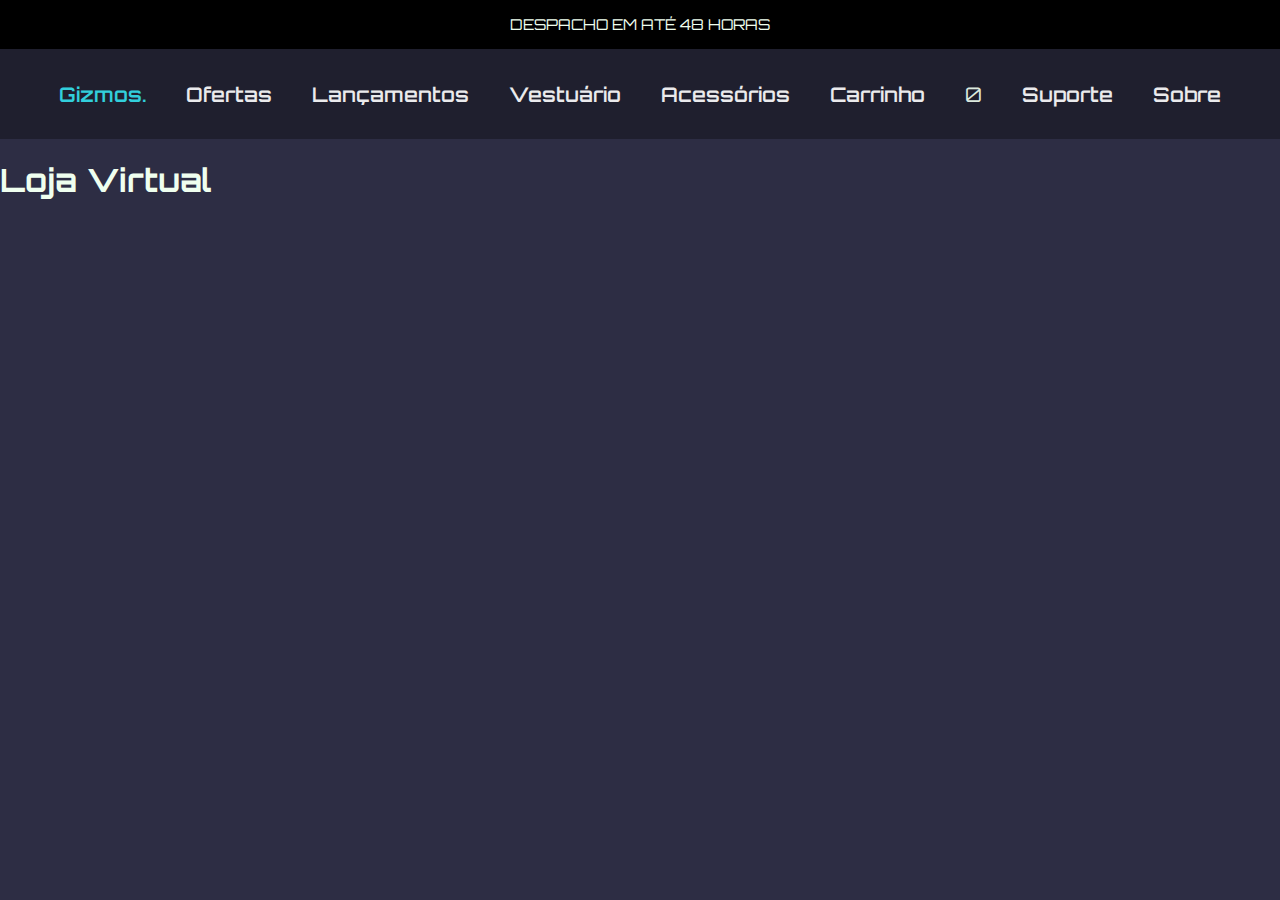
<file: index.html>
<!DOCTYPE html>
<html lang="en">
<head>
    <meta charset="UTF-8">
    <meta name="viewport" content="width=device-width, initial-scale=1.0">
    <title>Carrinho de Compras</title>
    <link rel="stylesheet" href="src/css/style.css">
</head>
<body>

    <header>
        <div class="infor">
            <p>DESPACHO EM ATÉ 48 HORAS</p>
        </div>
        <nav class="navigation">
            <a href=""><p class="logo">Gizmos.</p></a>
            <a href="index.html" class="check">Ofertas</a>
            <a href="">Lançamentos</a>
            <a href="#">Vestuário</a>
            <a href="#">Acessórios</a>
            <a href="carrinho.html" target="_self" id="cart-link">Carrinho</a>
            <span id="cart-badge" class="badge">0</span>
            <a href="#">Suporte</a>
            <a href="#">Sobre</a>
        </nav>
    </header>

    <div class="container">
        <h1>Loja Virtual</h1>
        <div id="products" class="products"></div>
    </div>

    <script src="./src/js/api.js"></script>
</body>
</html>
</file>
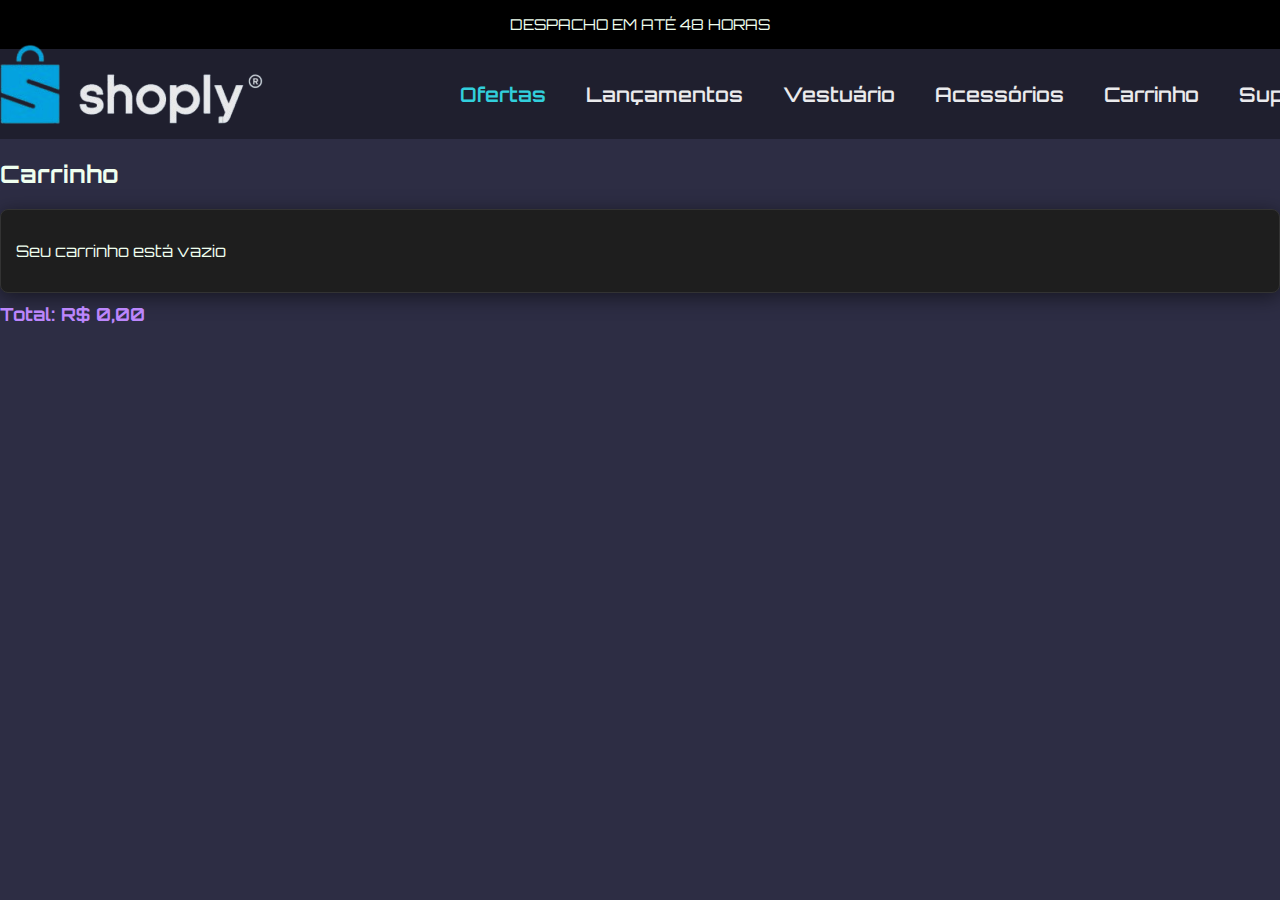
<file: carrinho.html>
<!DOCTYPE html>
<html lang="pt-BR">
<head>
    <meta charset="UTF-8">
    <meta name="viewport" content="width=device-width, initial-scale=1.0">
    <title>e commerce Cactus</title>
    <link rel="stylesheet" href="src/css/style.css">
</head>
<body>
    <header>
        <div class="infor">
            <p>DESPACHO EM ATÉ 48 HORAS</p>
        </div>
        <nav class="navigation">
            <img src="logo-shoply.png" alt="logo do site" class="logo">
            <a href="index.html" class="check">Ofertas</a>
            <a href="">Lançamentos</a>
            <a href="#">Vestuário</a>
            <a href="#">Acessórios</a>
            <a href="carrinho.html" target="_self">Carrinho</a>
            <a href="#">Suporte</a>
            <a href="#">Sobre</a>
        </nav>
    </header>

    <h2>Carrinho</h2>
        <div id="cart" class="cart">
            <p>Seu carrinho está vazio</p>
        </div>
        
        <div id="total" class="total">
            Total: $0
        </div>
    

    <script src="./src/js/carrinho.js"></script>
</body>
</html>
</file>
<file: src/css/style.css>
@import url('https://fonts.googleapis.com/css2?family=Orbitron:wght@400..900&display=swap');

* {
    box-sizing: border-box; /* Inclui padding e border no cálculo da largura e altura */
}

body {
    font-family: 'Orbitron', sans-serif;
    background-color: #2d2d44; /* Fundo escuro */
    color: #efffef; /* Texto claro */
    margin: 0;
    padding: 0px;
}

.infor {
    width: 100%;
    display: flex;
    font-size: 15px;
    align-items: center;
    justify-content: center; /* Centraliza os links de navegação */
    padding: 0px 10px;
    background: #000000;
}

.navigation {
    width: 100%;
    height: 90px;
    display: flex;
    font-size: 20px;
    align-items: center;
    justify-content: center; /* Centraliza os links de navegação */
    padding: 15px 15px;
    gap: 40px;
    background: #1e1e2c;
    opacity: 0.9;
}

.navigation a:first-of-type  {
    color: #33e1ed;
}

.navigation a {
    text-decoration: none;
    color: #fff;
    font-weight: 600;
    transition: color 0.3s ease-in-out; /* Suaviza a transição de cor */
}

.navigation a:hover {
    color: rgba(255, 255, 255, 1);
    border-bottom: 1px solid #fff;
}

#products {
    display: flex;
    flex-wrap: wrap;
    gap: 20px; /* Espaçamento entre os cards */
    justify-content: center; /* Centraliza os cards */
    margin-top: 20px; /* Espaçamento acima dos produtos */
}

.product {
    background-color: #1e1e1e; /* Fundo dos cards */
    border: 1px solid #333; /* Borda escura */
    border-radius: 8px;
    padding: 15px;
    text-align: center;
    box-shadow: 0 4px 20px rgba(0, 0, 0, 0.5); /* Sombra mais intensa */
    transition: transform 0.2s, box-shadow 0.2s; /* Suaviza o efeito de hover */
    width: 220px; /* Largura dos cards */
}

.product:hover {
    transform: translateY(-5px); /* Efeito de hover */
    background-color: #2c2c2c; /* Fundo dos cards ao passar o mouse */
    box-shadow: 0 8px 30px rgba(0, 0, 0, 0.7); /* Efeito de sombra ao passar o mouse */
}

.product img {
    border-radius: 8px;
    margin-bottom: 10px;
    max-width: 100%; /* Imagens responsivas */
    height: auto;
}

button {
    background-color: #bb86fc; /* Cor do botão */
    color: #121212; /* Texto do botão */
    border: none;
    padding: 10px 15px;
    border-radius: 5px;
    cursor: pointer;
    transition: background-color 0.2s, transform 0.2s;
    font-size: 16px; /* Tamanho da fonte do botão */
}

button:hover {
    background-color: #9b6cdb; /* Cor do botão ao passar o mouse */
    transform: scale(1.05); /* Efeito de aumento no hover */
}

#cart {
    margin-top: 20px;
    background-color: #1e1e1e; /* Fundo do carrinho */
    border: 1px solid #333; /* Borda escura */
    border-radius: 8px;
    padding: 15px;
    box-shadow: 0 4px 20px rgba(0, 0, 0, 0.5); /* Sombra mais intensa */
}

.cart-item {
    border-bottom: 1px solid #444; /* Borda dos itens do carrinho */
    padding: 10px 0;
}

.cart-item:last-child {
    border-bottom: none; /* Remove a borda do último item */
}

#total {
    font-weight: bold;
    margin-top: 10px;
    color: #bb86fc; /* Cor do total */
    font-size: 18px; /* Tamanho da fonte do total */
}
</file>
